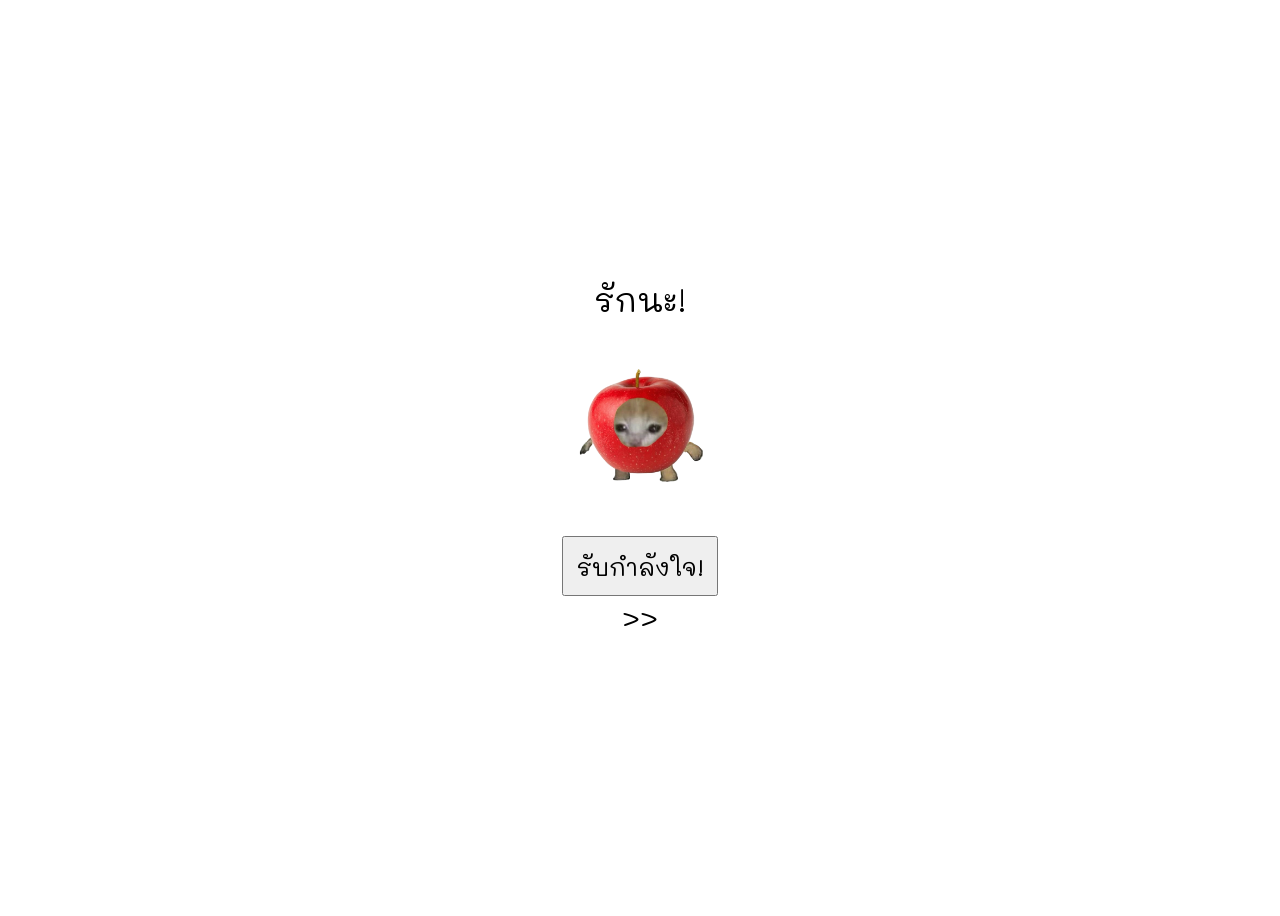
<file: index.html>
<!DOCTYPE html>
<html lang="en">
<head>
    <meta charset="UTF-8">
    <meta name="viewport" content="width=device-width, initial-scale=1.0">
    <title>อิอิ</title>
    <link rel="stylesheet" href="style.css">
</head>
<body>
    <main>
        <p id="quote-el">รักนะ!</p>
        <img id="img-el" class="animate" src="img/appel.png" width="200" height="200">
        <button onclick="random1()">รับกำลังใจ!</button>
        <a href="index2.html">>></a>
    </main>
    <script src="script.js" defer></script>
</body>
</html>
</file>
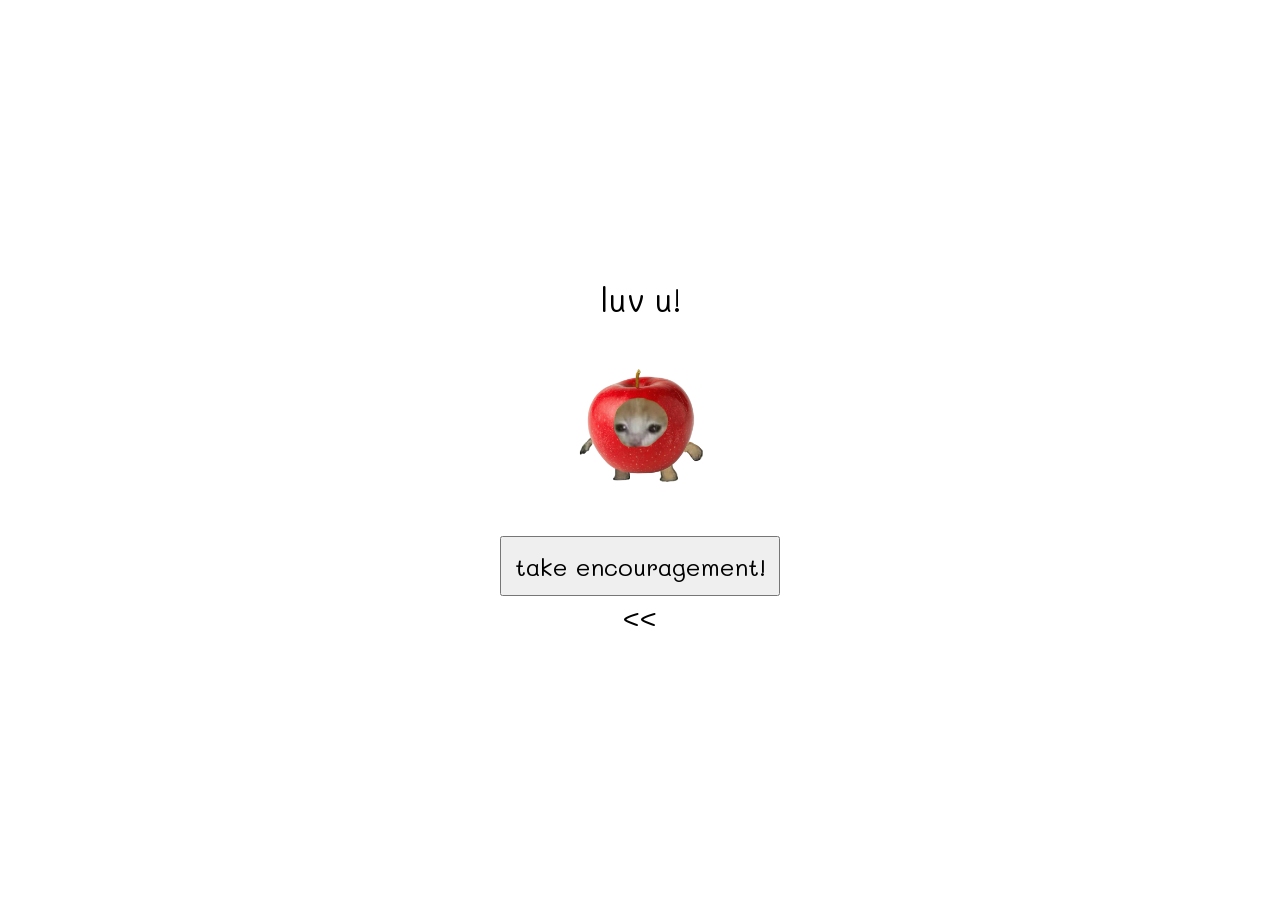
<file: index2.html>
<!DOCTYPE html>
<html lang="en">
<head>
    <meta charset="UTF-8">
    <meta name="viewport" content="width=device-width, initial-scale=1.0">
    <title>อิอิ2</title>
    <link rel="stylesheet" href="style.css">
</head>
<body>
    <main>
        <p id="quote-el">luv u!</p>
        <img id="img-el" class="animate" src="img/appel.png" width="200" height="200">
        <button onclick="random2()">take encouragement!</button>
        <a href="index.html"><<</a>
    </main>
    <script src="script.js" defer></script>
</body>
</html>
</file>
<file: style.css>
@import url('https://fonts.googleapis.com/css2?family=Mali:ital,wght@0,200;0,300;0,400;0,500;0,600;0,700;1,200;1,300;1,400;1,500;1,600;1,700&display=swap');

main {
    align-items: center;
    display: flex;
    flex-direction: column;
    font-family: "Mali";
    font-size: 2rem;
    height: 100vh;
    justify-content: center;
}

p {
    margin: 0rem;
}

img {
    height: 200px;
    width: 200px;
    object-fit: cover;
}

button {
    font-family: inherit;
    font-size: 1.5rem;
    margin: 1rem 0 0 0;
    padding: .8rem;
}
a:any-link {
    text-decoration: none;
    color: black;
}

.animate {
    animation-name: pop;
    animation-duration: 1s;
    animation-timing-function: ease-in-out;
    animation-iteration-count: infinite;
}

@keyframes pop {
    0% {
        transform: scale(1);
    }

    50% {
        transform: scale(1.2);
    }

    100% {
        transform: scale(1);
    }
}
</file>
